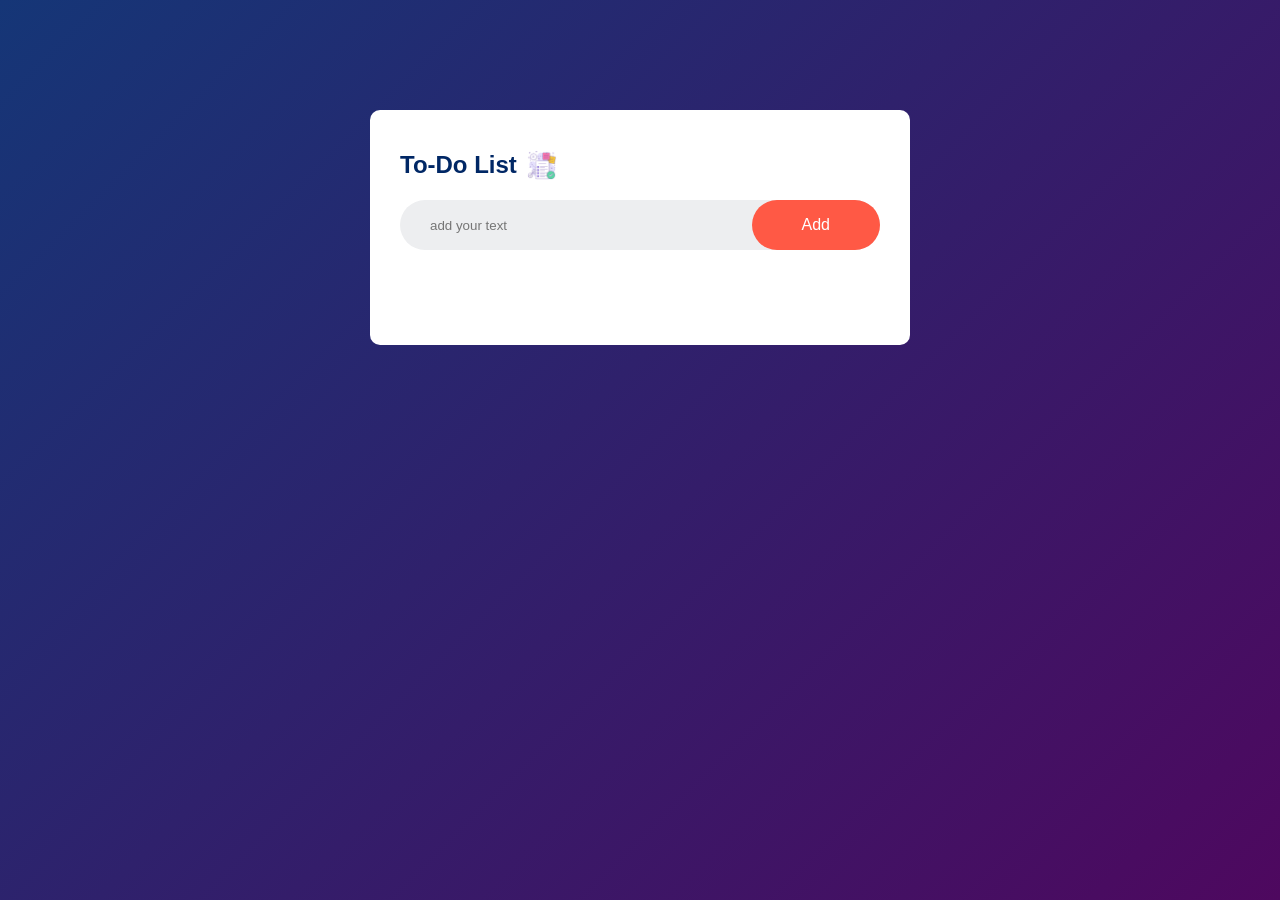
<file: index.html>
<!DOCTYPE html>
<html lang="en">
<head>
    <meta charset="UTF-8">
    <meta name="viewport" content="width=device-width, initial-scale=1.0">
    <title>TO-Do-List</title>
    <link rel="stylesheet" href="styles.css">
</head>
<body>
    <div class="container">
        <div class="todo-app">
            <h2>To-Do List <img src="icon.png.png"></h2>
            <div class="row">
                <input type="text" id="input-box" placeholder="add your text">
                <button onclick="addTask()">Add</button>
            </div>
         <ul id="list-container">
          <!-- <li class="checked">Task 1</li>
         <li>Task 2</li>
          <li>Task 3</li>  -->
         </ul>
        </div>
    </div>
    <script src="script.js"></script>
    
</body>
</html>
</file>
<file: styles.css>
*{
    margin: 0;
    padding: 0;
    font-family: 'Poppins' , sans-serif;
    box-sizing: border-box
}
.container{
    width: 100%;
    min-height: 100vh;
   background: linear-gradient(135deg, #153677, #4e085f);
   padding: 10px;
}
.todo-app{
    width: 100%;
    max-width: 540px;
    background: #fff;
    margin: 100px auto 20px;
    padding: 40px 30px 70px;
    border-radius: 10px;
}
.todo-app h2{
    color:#002765;
    display: flex;
    align-items: center;
    margin-bottom: 20px;
}
.todo-app h2 img{
    width: 30px;
    margin-left: 10px;
}
.row{
    display:flex;
    align-items: center;
    justify-content: space-between;
    background: #edeef0;
    border-radius: 30px;
    padding-left: 20px;
    margin-bottom: 25px;
}
input{
    flex:1;
    border: none;
    outline:none ;
    background: transparent;
    padding:10px;
    font-weight:14px ;
}
button{
    border: none;
    outline:none ;
    padding: 16px 50px;
    background: #ff5945;
    color: #fff;
    font-size: 16px;
    cursor: pointer;
    border-radius: 40px;
}
ul li{
    list-style: none;
    font-size: 17px;
    padding: 12px 8px 12px 50px;
    user-select: none;
    cursor: pointer;
    position: relative;
}
ul li::before{
    content:'' ;
    position: absolute;
    height: 28px;
    width: 28px;
    border-radius: 50%;
    background-image: url(unchecked.png);
    background-size: cover ;
    background-position: center;
    top: 12px;
    left: 8px;
}
ul li.checked{
    color: #555;
    text-decoration: line-through;
}
ul li.checked::before{
    background-image: url(check.png); 
}
ul li span{
    position: absolute;
    right:0 ;
    top:5px;
    width: 40px;
    height:40px;
    font-size: 22px;
    color: #555;
    line-height: 40px;
    text-align: center;
    border-radius: 50%;
}
ul li span:hover{
    background: #edeef0;

}
</file>
<file: SNEHA task 1/main.css>
*{
    margin: 0;
    padding: 0;
    font-family: 'Poppins' , sans-serif;
    box-sizing: border-box
}
.container{
    width: 100%;
    min-height: 100vh;
   background: linear-gradient(135deg, #153677, #4e085f);
   padding: 10px;
}
.todo-app{
    width: 100%;
    max-width: 540px;
    background: #fff;
    margin: 100px auto 20px;
    padding: 40px 30px 70px;
    border-radius: 10px;
}
.todo-app h2{
    color:#002765;
    display: flex;
    align-items: center;
    margin-bottom: 20px;
}
.todo-app h2 img{
    width: 30px;
    margin-left: 10px;
}
.row{
    display:flex;
    align-items: center;
    justify-content: space-between;
    background: #edeef0;
    border-radius: 30px;
    padding-left: 20px;
    margin-bottom: 25px;
}
input{
    flex:1;
    border: none;
    outline:none ;
    background: transparent;
    padding:10px;
    font-weight:14px ;
}
button{
    border: none;
    outline:none ;
    padding: 16px 50px;
    background: #ff5945;
    color: #fff;
    font-size: 16px;
    cursor: pointer;
    border-radius: 40px;
}
ul li{
    list-style: none;
    font-size: 17px;
    padding: 12px 8px 12px 50px;
    user-select: none;
    cursor: pointer;
    position: relative;
}
ul li::before{
    content:'' ;
    position: absolute;
    height: 28px;
    width: 28px;
    border-radius: 50%;
    background-image: url(images/unchecked.png);
    background-size: cover ;
    background-position: center;
    top: 12px;
    left: 8px;
}
ul li.checked{
    color: #555;
    text-decoration: line-through;
}
ul li.checked::before{
    background-image: url(images/check.png); 
}
ul li span{
    position: absolute;
    right:0 ;
    top:5px;
    width: 40px;
    height:40px;
    font-size: 22px;
    color: #555;
    line-height: 40px;
    text-align: center;
    border-radius: 50%;
}
ul li span:hover{
    background: #edeef0;

}
</file>
